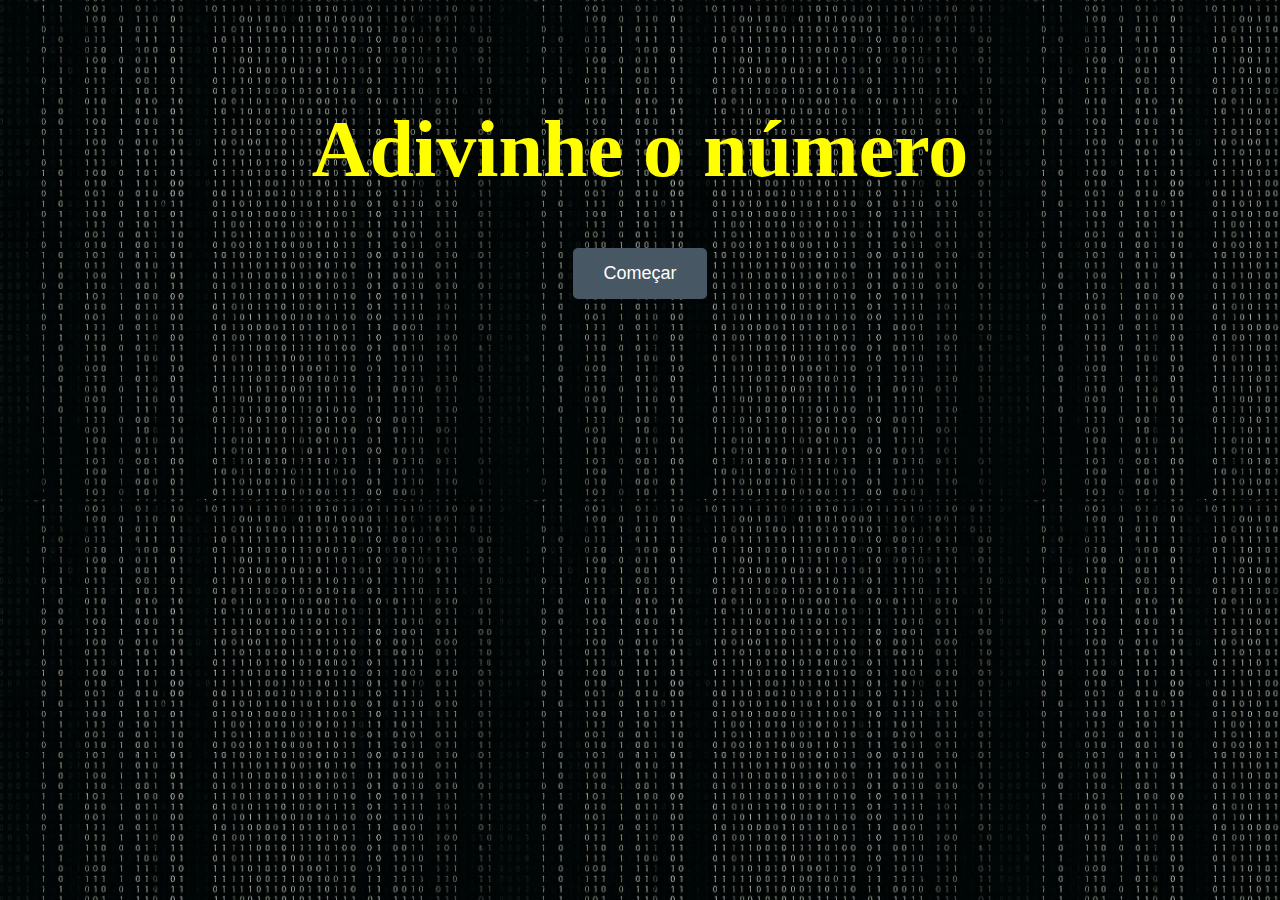
<file: index.html>
<!--Raphael e Lucas Novais-->
<!DOCTYPE html>
<html lang="en">
<head>
    <meta charset="UTF-8">
    <meta name="viewport" content="width=device-width, initial-scale=1.0">
    <title>Adivinhe o número</title>
    <link rel="stylesheet" href="src/css/style.css">
    <script src="src/js/script.js"></script>
</head>
<body>
    <div id="start-game">
        <h1>Adivinhe o número</h1>
        <button id="start">Começar</button>
    </div>
    <div class="gameArea" id="gameArea">
        <div id="gameForm">
            <form id="form">
                <label for="number">Digite um número entre 1 e 20 (incluso)</label><br><br>
                <input type="number" id="number">
                <button id="button" type="submit">Enviar</button>
            </form>
        </div>
        <p id="output"></p>
        <div class="responses">
            <p id="counter"></p>
            <p id="attempted"></p>
        </div>
        <div id="restart-game">
            <button id="restart">Recomeçar</button>
        </div>
    </div>
</body>
</html>
</file>
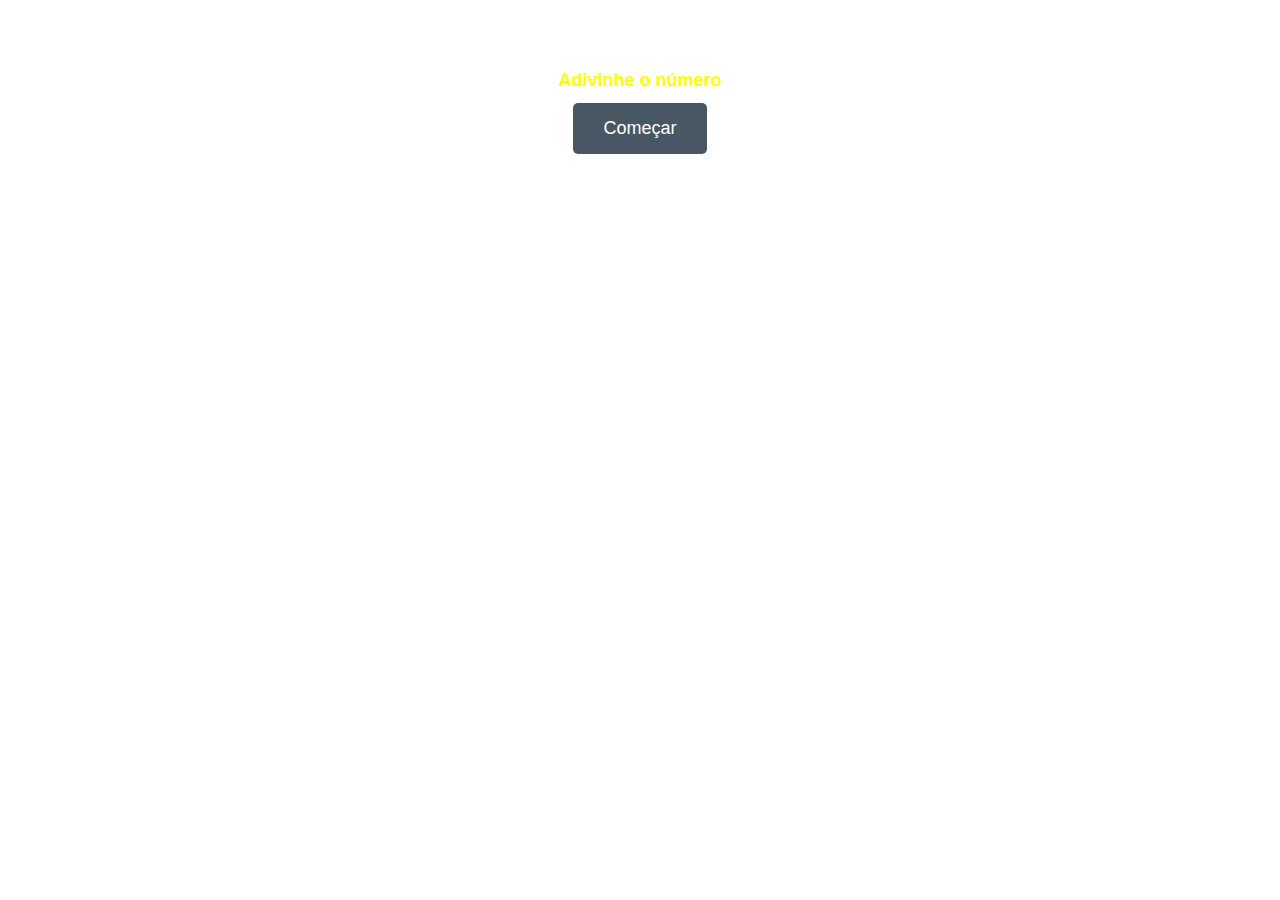
<file: advinhe.html>
<!--Raphael e Lucas Novais-->
<!DOCTYPE html>
<html lang="en">
<head>
    <meta charset="UTF-8">
    <meta name="viewport" content="width=device-width, initial-scale=1.0">
    <title><div id="title">Adivinhe o número</div></title>
    <link rel="stylesheet" href="style.css">
</head>
<body>
    <script src="script.js"></script>
    <div id="start-game"></div>
    <div id="gameForm">
        <form id="form"></form>
    </div>
    <p id="output"></p>
    <p id="counter"></p>
    <p id="attempted"></p>
    <div id="restart-game"></div>
</body>
</html>
</file>
<file: src/css/style.css>
* {
    font-size: large;
    font-family:Verdana, Geneva, Tahoma, sans-serif;
}

html, body {
    height: 100%;
    margin: 0;
    display: flex;
    flex-direction: column;
}

body {
    background-color: #090a0a;
    background-image: url(../img/bg-image.png);
    image-rendering: optimizeQuality;
    background-size: 500px;
    padding: 50px;
}

#start-game {
    text-align: center;
    justify-content: center;
    min-height: 200px;
    min-width: 400px;
}

#start-game h1 {
    color: yellow;
    font-size: 80px;
    font-family: cursive;
}

#start-game button {
    padding: 15px 30px;
    cursor: pointer;
    background-color: #475764;
    color: white;
    border: none;
    border-radius: 5px;
}

#start-game button:hover {
    background-color: #29333b;
}

#restart-game button {
    padding: 15px 30px;
    cursor: pointer;
    background-color: #FF5722;
    color: white;
    border: none;
    border-radius: 5px;
}

#restart-game button:hover {
    background-color: #823d28;
}

.gameArea {
    opacity: 0.95;
    background-color:gold;
    border-radius: 2%;
    max-width: 800px;
    max-height: 800px;
    padding: 30px;
    align-items: center;
    display: flex;
    flex-wrap: nowrap;
    flex-flow: column;
    justify-content:space-evenly;
    place-self: center center;
}

.responses {
    padding: 20px;
    display: flex;
    flex-flow: column;
    align-self: start;
    font-weight: bold;
}

#gameForm {
    display: flex;
    text-align: center;
}

#form {
    margin-bottom: 20px;
    padding: 20px;
}

#form label {
    color: black;
    font-weight: bold;
}

#form input {
    text-align: start;
    padding: 10px;
    width: 200px;
    margin-right: 10px;
}

#form button {
    margin-top: 15px;
    padding: 10px 20px;
    cursor: pointer;
    background-color: #4280e4;
    color: rgb(18, 15, 15);
    font-weight: bold;
    border: none;
    border-radius: 5px;
}

#form button:hover {
    background-color: #304e7e;
}

#output {
    align-self: center;
    justify-self:flex-start;
    color: #000;
}

#counter {
    color: #333;
    margin-top: 10px;
}

#attempted {
    margin-top: 10px;
    color:#FF5722;
}

#title {
    color: aliceblue;
}

@keyframes fall {
    from {
        transform: translateY(-100vh) rotate(0deg);
    }
    to {
        transform: translateY(100vh) rotate(360deg);
    }
}
</file>
<file: style.css>
* {
    font-size: large;
    font-family:Verdana, Geneva, Tahoma, sans-serif;
}

body {
    font-family: Arial, sans-serif;
    background-image: url(https://external-content.duckduckgo.com/iu/?u=https%3A%2F%2Fimage.freepik.com%2Ffotos-gratis%2Fcodigo-binario-de-ilustracao-3d-sobre-fundo-azul-bytes-de-codigo-binario-tecnologia-de-conceito-fundo-binario-digital_92790-2153.jpg%3Fw%3D2000&f=1&nofb=1&ipt=3c17c20bcda1e5ec60387391e28e92ab69ddc64f4e8299e16294a99d7d5bafae);
    text-align: center;
    padding: 50px;
}

#start-game h1 {
    color: yellow;
}

.gameArea {
    background-color:gold;
    border-radius: 2%;
    max-width: 800px;
    height: 400px;
    padding: 30px;
    display: flex;
    flex-wrap: nowrap;
    flex-flow: column;
    justify-content:space-evenly;
    margin: auto;
}

#form {
    padding: 20px;
}

.responses {
    padding: 20px;
    display: flex;
    flex-flow: column;
    align-items: start;
    font-weight: bold;
}

#form {
    margin-bottom: 20px;
}

#form label {
    color: black;
}

#form input {
    padding: 10px;
    width: 200px;
    margin-right: 10px;
}

#form button {
    padding: 10px 20px;
    cursor: pointer;
    background-color: #a7a3a3;
    color: rgb(201, 43, 43);
    border: none;
    border-radius: 5px;
}

#output {
    align-self: center;
    justify-self:flex-start;
    color: #000;
}

#counter {
    color: #333;
    margin-top: 10px;
}

#attempted {
    margin-top: 10px;
    color:#FF5722;
}


#start-game button {
    padding: 15px 30px;
    cursor: pointer;
    background-color: #475764;
    color: white;
    border: none;
    border-radius: 5px;
}


#restart-game button {
    padding: 15px 30px;
    cursor: pointer;
    background-color: #FF5722;
    color: white;
    border: none;
    border-radius: 5px;
}
#title{
    color: aliceblue;
}
@keyframes fall {
    from {
        transform: translateY(-100vh) rotate(0deg);
    }
    to {
        transform: translateY(100vh) rotate(360deg);
    }
}
</file>
